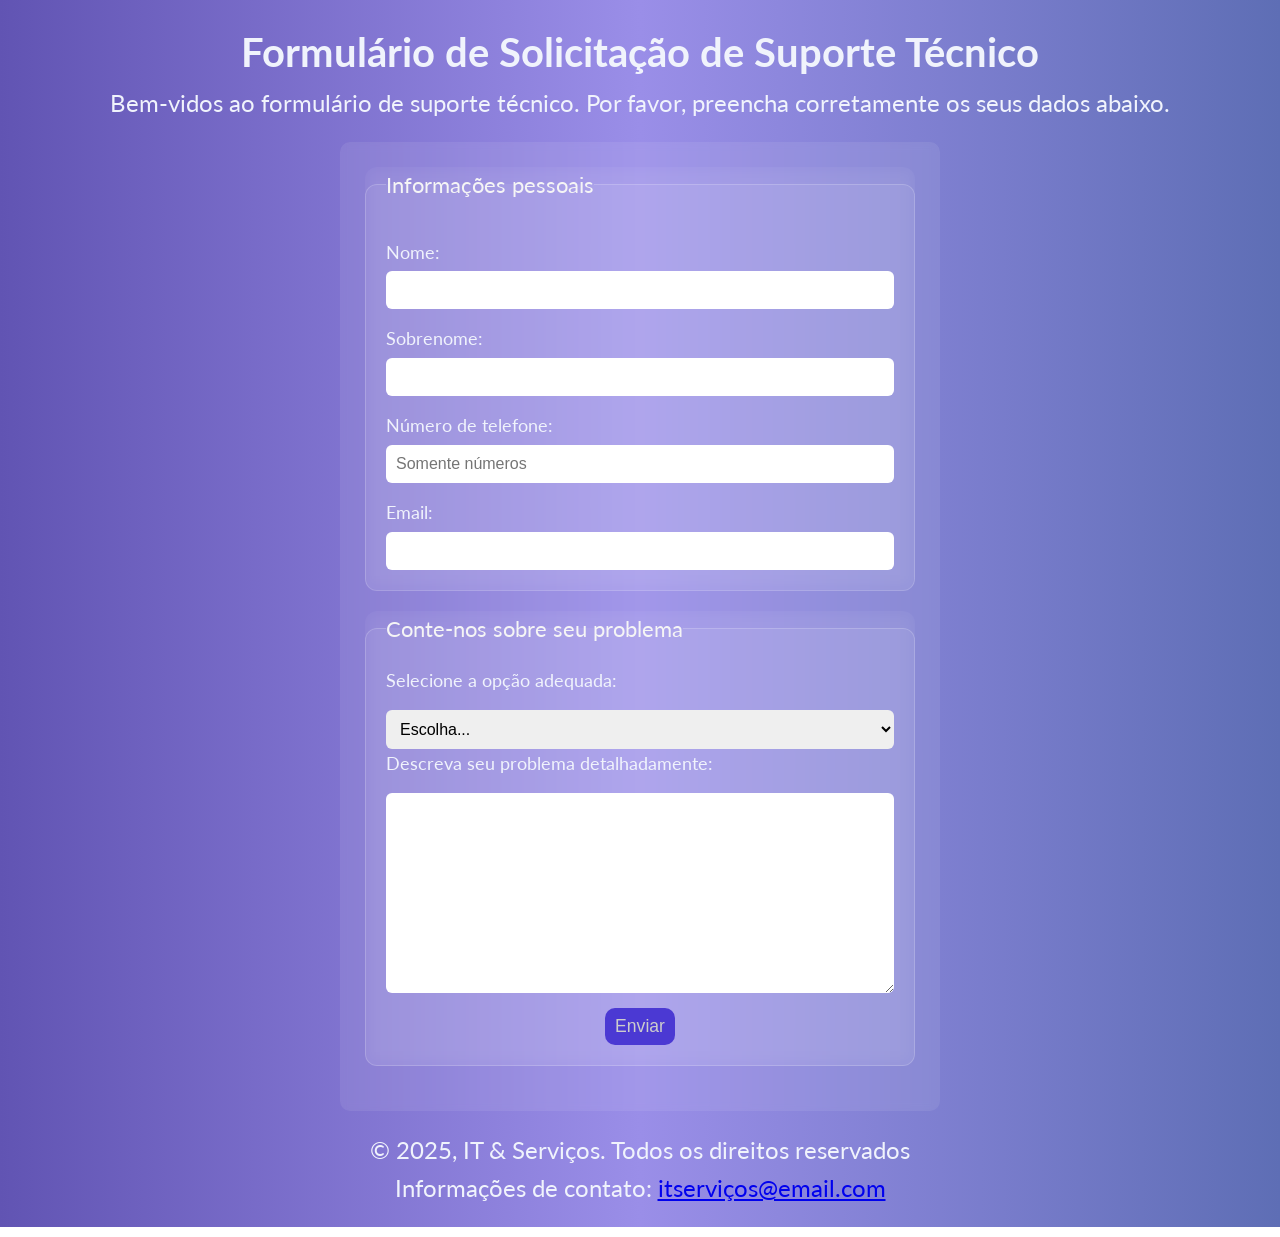
<file: index.html>
<!DOCTYPE html>
<html lang="pt-br">
    <head>
        <meta charset="utf-8">
        <meta name="viewport" content="width=device-width, initial-scale=1.0">
        <title>Formulário de Solicitação de Suporte Técnico</title>
        <link href="https://fonts.googleapis.com/css2?family=Lato:wght@300;400;700&display=swap" rel="stylesheet">
        <link rel="stylesheet" href="style.css">
    </head>

    <body>
        <main>
            <div>
                <header>
                    <h1 id="maintitle">Formulário de Solicitação de Suporte Técnico</h1>
                    <p>Bem-vidos ao formulário de suporte técnico. Por favor, preencha corretamente os seus dados abaixo.</p>
                </header>
                
                <form action="nextpage.html" method="GET">
                <section id="infopes">
                    <fieldset>
                        <legend>Informações pessoais</legend>
                        <div class="campo">
                            <label for="name">Nome: </label>
                            <input type="text" id="name" name="name" required />
                            
                        </div>

                        <div class="campo">
                            <label for="lastname">Sobrenome: </label>
                            <input type="text" id="lastname" name="sobrenome" required />
                        </div>

                        <div class="campo">
                            <label for="telefone">Número de telefone: </label>
                            <input type="tel" id="telefone" name="telefone" maxlength="11" pattern="[0-9]{11}" placeholder="Somente números" required />
                        </div>

                        <div class="campo">
                            <label for="email">Email: </label>
                            <input type="email" id="email" name="email" pattern="^[a-zA-Z0-9._%+-]+@[a-zA-Z0-9.-]+\.[a-zA-Z]{2,}$" required />
                        </div>
                    </fieldset>
                </section>

                <section id="opcoes">
                    <fieldset>
                        <legend>Conte-nos sobre seu problema </legend>
                        <label for="opcoes">Selecione a opção adequada: </label>
                        <div class="campo">
                            <select id="opcoes" name="opcoes" required>
                                <option value="" disabled selected>Escolha...</option>
                                <option value="hardware">Problema de hardware</option>
                                <option value="software">Problema de software</option>
                                <option value="rede">Problema de rede</option>
                                <option value="outros">Outros</option>
                            </select>
                        </div>

                        <label for="detalhe">Descreva seu problema detalhadamente: </label>
                        <div class="campo">
                            <textarea id="detalhe" cols="10" rows="10"></textarea>
                        </div>

                        <div class="btn">
                            <button type="submit" click="direcionarASucess" id="submit">Enviar</button>
                        </div>
                    </fieldset>
                </section>
                </form>

                <footer>
                    <p>&copy; 2025, IT & Serviços. Todos os direitos reservados</p>
                    <p>Informações de contato: <a href="contao@email.com">itserviços@email.com</a></p>
                    <!-- update -->
                </footer>
            </div>
        </main>
    </body>
</html>
</file>
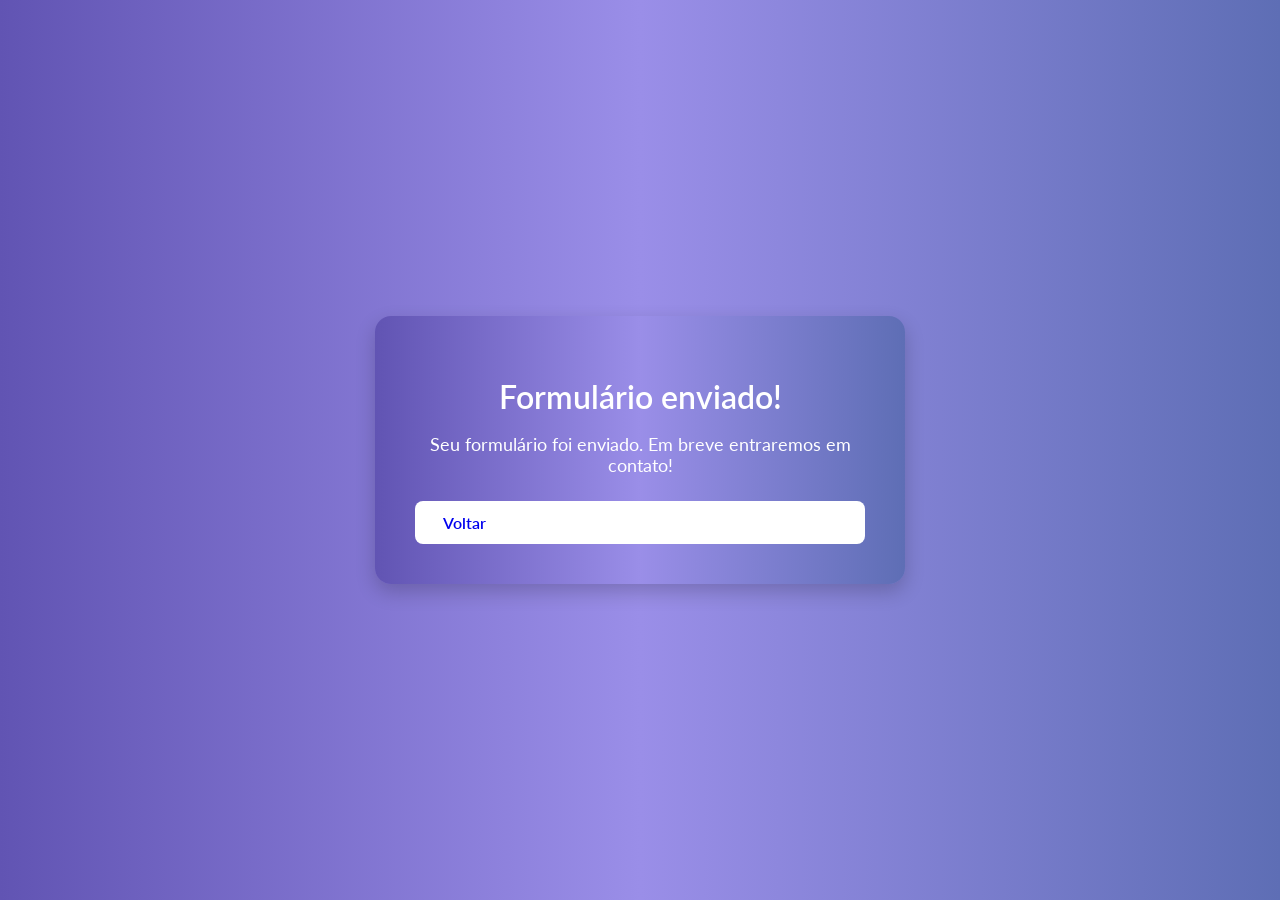
<file: nextpage.html>
<!DOCTYPE html>
<html lang="pt-br">
    <head>
        <meta charset="utf-8">
        <meta name="viewport" content="width=device-width, initial-scale=1.0">
        <link href="https://fonts.googleapis.com/css2?family=Lato:wght@300;400;700&display=swap" rel="stylesheet">
        <title>Formulário enviado</title>
        <link rel="stylesheet" href="nextpage.css">
    </head>

    <body>
        <div class="container">
            <h1>Formulário enviado!</h1>
            <p>Seu formulário foi enviado. Em breve entraremos em contato!</p>
            <a href="index.html">Voltar</a>
        </div>
    </body>
</html>
</file>
<file: style.css>
* {
    margin: 0;
    padding: 0;
    box-sizing: border-box;
}

body {
    font-family: 'Lato', sans-serif;
    background: linear-gradient(0.25turn, #6154b3, #9a8ee8, #5e6eb5);
    color: #f0f3fc;
    line-height: 1.6;
    
}

header {
    text-align: center;
    padding: 20px;
}

main {
    width: 90%;
    max-width: 1200px;
    margin: auto;
    display: felx;
    justify-content: center;
}

footer {
    text-align: center;
    padding: 20px;
}

form {
    width: 100%;
    max-width: 600px;
    background: #ffffff15;
    padding: 25px;
    border-radius: 10px;
    backdrop-filter: blur(4px);
    margin: 0 auto;
}

fieldset {
    border: 1px solid #ffffff30;
    border-radius: 12px;
    padding: 20px;
    margin-bottom: 20px;
    background: #ffffff10;
    backdrop-filter: blur(8px);
}

legend {
    font-size: 22px;
    color: whitesmoke;
}

label {
    font-size: 18px;
}

input, select, textarea {
    padding: 10px;
    border-radius: 8px;
    border: 1px solid #ccc;
    font-size: 1.5rem;
    margin: 0 auto;
}

input:focus, select:focus, textarea:focus {
    outline: none;
    border-color: #8f7ff5;
    box-shadow: 0 0 5px #8f7ff5;
}

button {
    border-radius: 10px;
    border: none;
    padding: 8px 10px;
    background: #4b39d3;
    color: #ccc;
    font-size: 1.1rem;
    margin: 0 auto;
    display: flex;
    cursor: pointer;
}

button:hover {
    background: #6b57f0;
}

textarea {
    margin-bottom: 15px;
}

p {
    font-size: 150%;
}

#maintitle {
    font-size: 250%;
}

.campo {
    margin-top: 15px;
    display: flex;
    flex-direction: column;
    width: 100%;
}

.campo label {
    margin-bottom: 5px;
}

.campo input, .campo select, .campo textarea {
    padding: 10px;
    border: none;
    border-radius: 6px;
    outline: none;
    font-size: 1rem;
    width: 100%;
    color: #000;
}

@media (max-width: 600px) {
    body {
        padding: 10px;
    }

    header {
        padding: 10px;
    }

    .campo {
        margin-top: 10px;
    }
}
</file>
<file: nextpage.css>
body {
            margin: 0;
            font-family: 'Lato', Arial, sans-serif;
            background: linear-gradient(0.25turn, #6154b3, #9a8ee8, #5e6eb5);
            height: 100vh;
            display: flex;
            justify-content: center;
            align-items: center;
            color: #fff;
        }


        .container {
            background: linear-gradient(0.25turn, #6154b3, #9a8ee8, #5e6eb5);
            backdrop-filter: blur(12px);
            padding: 40px;
            border-radius: 16px;
            text-align: center;
            width: 90%;
            max-width: 450px;
            box-shadow: 0 8px 20px rgba(0,0,0,0.2);
        }

        h1 {
            font-size: 2rem;
            margin-bottom: 10px;
            font-weight: 600;
        }

        p {
            margin-bottom: 25px;
            font-size: 1.1rem;
        }

        a {
            display: flex;
            background: #ffffff;
            color: linear-gradient(0.25turn, #6154b3, #9a8ee8, #5e6eb5);
            padding: 12px 28px;
            border-radius: 8px;
            text-decoration: none;
            font-weight: 600;
            transition: 0.2s ease;
        }

        a:hover {
            background: #e6e6e6;
            transform: translateY(-2px);
        }
</file>
